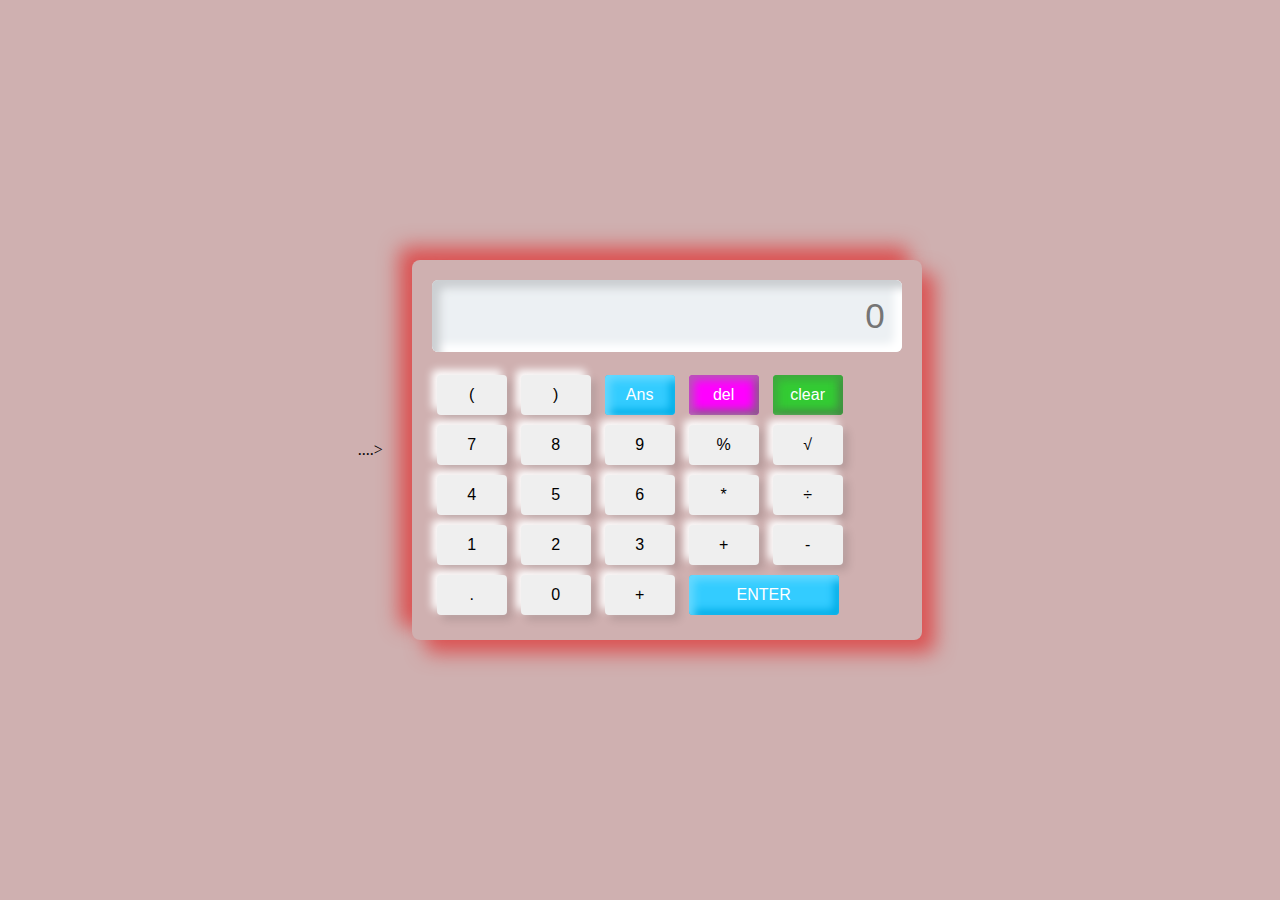
<file: Task1Calculator/index.html>
<!DOCTYPE html>
<html lang="en">

<head>
    <meta charset="UTF-8">
    <meta name="viewport" content="width=device-width, initial-scale=1.0">
    <title>Calculator</title>
    <link rel="stylesheet" type="text/css"
        <link rel="stylesheet" href="style.css">
        <! href="https://stackpath.bootstrapcdn.com/font-awesome/4.7.0/css/font-awesome.min.css">  ....>
</head>
<body>

    <div class="container">
        <div class="display">
            <input id="screen" type="text" placeholder="0">
        </div>

        <div class="btns">
            <div class="row">
              
                <button class="btn">(</button>
                <button class="btn">)</button>
               
                <button id="eval" onclick="screen.value=eval(screen.value)">Ans</button>
                <button id="del" onclick="backspc()">del</button>
                <button id="clr" onclick="screen.value=''">clear</button>
            </div>

            <div class="row">
              
               
                <button class="btn">7</button>
                <button class="btn">8</button>
                <button class="btn">9</button>
                <button class="btn">%</button>
                <button onclick="sqrt()">√</button>
            </div>

            <div class="row">
                <button class="btn">4</button>
                <button class="btn">5</button>
                <button class="btn">6</button>
                <button class="btn">*</button>
                <button class="btn">÷</button>
            </div>

            <div class="row">
               
                
                <button class="btn">1</button>
                <button class="btn">2</button>
                <button class="btn">3</button>
               
                <button class="btn">+</button>
                <button class="btn">-</button>
            </div>

            <div class="row">
                <button class="btn">.</button>
                <button class="btn">0</button>
                <button class="btn">+</button>
                <button id="eval1" onclick="screen.value=eval(screen.value)">ENTER</button>
                
            </div>
        </div>
    </div>

    <script src="./index.js"></script>

</body>

</html>
</file>
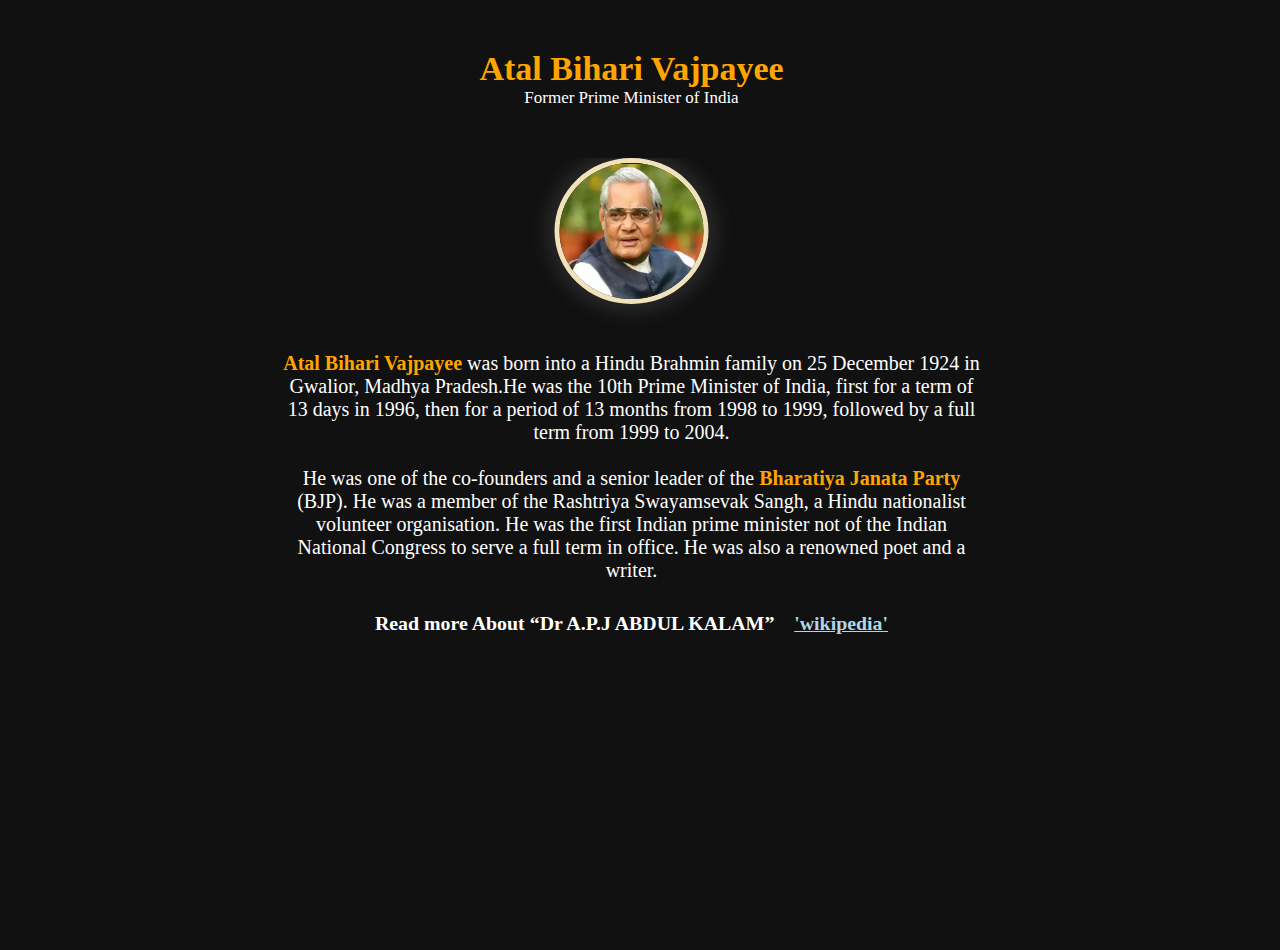
<file: Task2TributePage/index.html>
<!DOCTYPE html>
<html lang="en">

<head>
    <meta charset="UTF-8">
    <meta http-equiv="X-UA-Compatible" content="IE=edge">
    <meta name="viewport" content="width=device-width, initial-scale=1.0">
    <link rel="stylesheet" href="style.css">
    <title>Tribute Page</title>
</head>

<body>
    <center>
        <main id="main">
            <h1 id="title">Atal Bihari Vajpayee</h1>
            <p>Former Prime Minister of India</p>
            <div class="img-div">
                <figure>
                    <img src="./photoAtalBihari.png" alt="" id="image" width="170" height="170">
                    <figcaption id="img-caption"><b><p>Atal Bihari Vajpayee</b> was born into a Hindu Brahmin family 
                        on 25 December 1924 in Gwalior, Madhya Pradesh.He was the 10th Prime Minister of India, 
                        first for a term of 13 days in 1996, then for a period of 13 months from 1998 to 1999, followed
                        by a full term from 1999 to 2004.</p>
                        <br><p>He was one of the co-founders and a senior leader of the <b>Bharatiya Janata Party</b> (BJP). 
                           He was a member of the Rashtriya Swayamsevak Sangh, a Hindu nationalist volunteer 
                           organisation. He was the first Indian prime minister not of the Indian National Congress to 
                           serve a full term in office. 
                           He was also a renowned poet and a writer.</p> 
                    </figcaption>
                </figure>
            </div>
            <h3>
                 Read more About <q>Dr A.P.J ABDUL KALAM</q>&nbsp &nbsp
                <a id="tribute-link" href="https://en.wikipedia.org/wiki/Atal_Bihari_Vajpayee" target="_blank">
                        'wikipedia'</a>
            </h3>        
    </center>
</body>

</html>
</file>
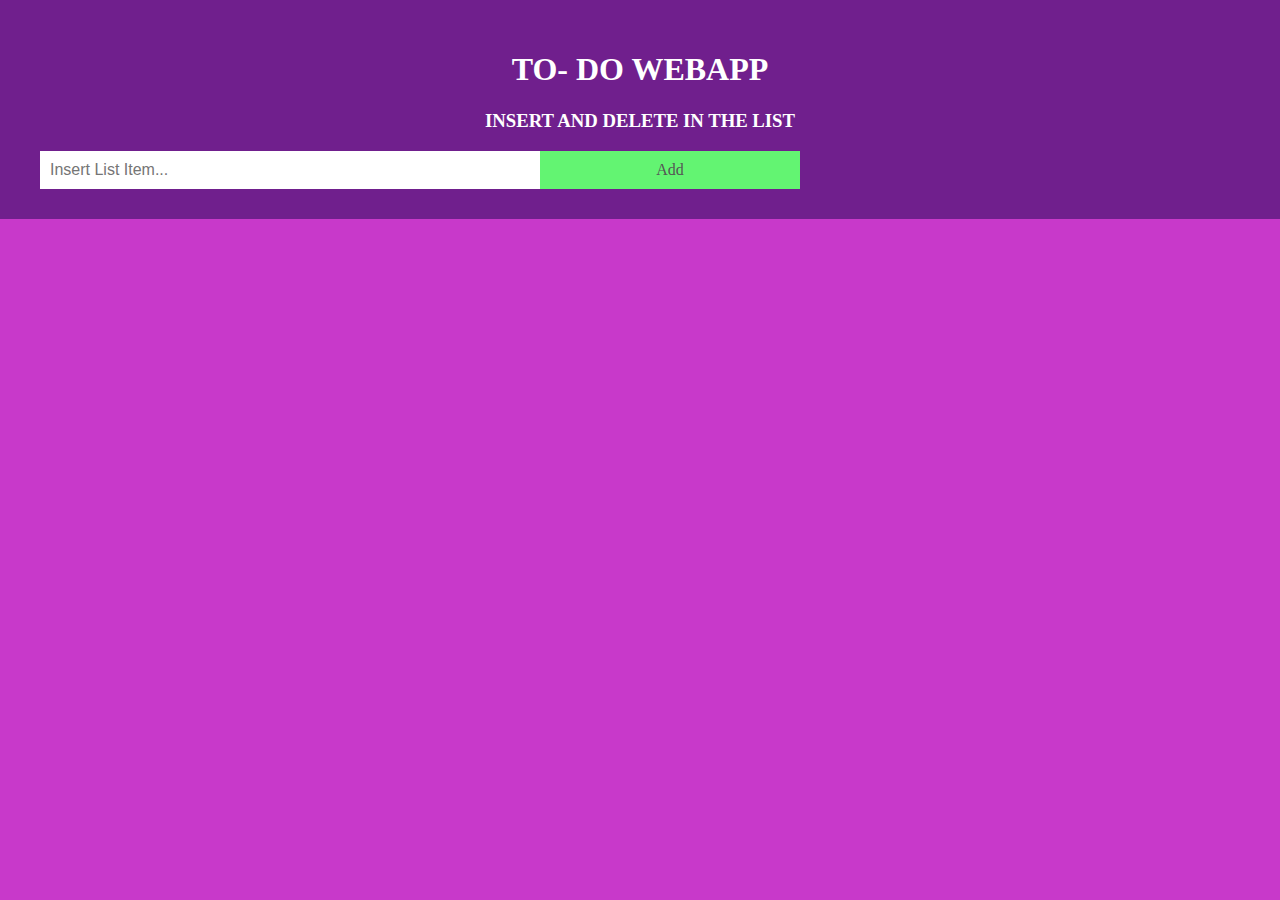
<file: Task3 TO-DO List/index.html>
<!DOCTYPE html>
<html lang="en">

<head>
    <meta name="viewport" content="width=device-width, initial-scale=1">
    <link rel="stylesheet" href="style.css">
    <script src="./index.js"></script>
</head>

<body>
  <from>
    <div id="myDIV" class="header">
       <h1>TO- DO WEBAPP</h1>
       <h3>INSERT AND DELETE IN THE LIST </h3>
        <input type="text" id="myInput" placeholder="Insert List Item...">
        <span onclick="newElement()" class="add">Add</span>
    </div>
  </from>

  <ul id="myUL">
  
  </ul>

</body>
</html>
</file>
<file: Task1Calculator/style.css>
body {
    padding: 0;
    margin: 0;
    display: flex;
    justify-content: center;
    align-items: center;
    min-height: 100vh;
    user-select: none;
    background: rgb(207, 176, 176);
}

.container {
    margin-left: 1.8em;
    padding: 20px;
    border-radius: 8px;
    box-shadow: 13px 13px 20px #db5353,
        -13px -13px 20px #db5353;
}

.content {
    width: 100%;
    margin-top: 1.7em;
    display: flex;
    justify-content: center;
    align-items: center;
    flex-direction: column;
}

.row button {
    width: 70px;
    height: 40px;
    font-size: 16px;
    border: none;
    outline: none;
    margin: 5px;
    border-radius: 4px;
    transition: .1s;
    box-shadow: 5px 5px 8px #00000020,
        -5px -5px 8px #ffff;
}

.row button:hover {
    box-shadow: inset 5px 5px 8px rgba(16, 16, 16, .1),
        inset -5px -5px 8px #fff;
    background: #fff;
}

.display #screen {
    margin-bottom: .5em;
    width: auto;
    height: 70px;
    font-size: 35px;
    outline: none;
    border: none;
    text-align: right;
    padding-right: .5em;
    background: #ecf0f3;
    border-radius: 6px;
    box-shadow: inset 8px 8px 8px #cbced1,
        inset -8px -8px 8px #ffffff;
}

#eval {
    background: #33ccff;
    color: #fff;
    box-shadow: inset 5px 5px 8px #66d9ff,
      inset -5px -5px 8px #00ace6;
}

#eval:hover {
    box-shadow: inset 5px 5px 8px #00ace6,
        inset -5px -5px 8px #00ace6;
}

#clr {
    background: #33cc33;
    color: #fff;
    box-shadow: inset 5px 5px 8px #3ea83e,
      inset -5px -5px 8px #438b43;
}

#clr:hover {
    box-shadow: inset 5px 5px 8px #33cc33,
    inset -5px -5px 8px #33cc33;
}

#del {
    background:  #FF00FF;
    color: #fff;
    box-shadow: inset 5px 5px 8px #b854b8,
      inset -5px -5px 8px #885c88;
}

#del:hover {
    box-shadow: inset 5px 5px 8px 	#FF00FF,
        inset -5px -5px 8px 	#FF00FF;
        box-shadow: inset 5px 5px 8px #00ace6,
        inset -5px -5px 8px #00ace6;
}

#eval1 {
    background: #33ccff;
    color: #fff;
    height: 40px;
    width: 150px;
    box-shadow: inset 5px 5px 8px #66d9ff,
        inset -5px -5px 8px #00ace6;
}

#eval1:hover {
    box-shadow: inset 5px 5px 8px #00ace6,
        inset -5px -5px 8px #00ace6;
}
</file>
<file: Task2TributePage/style.css>
*{
    margin: 0.001%;
    padding: 0;
    box-sizing: border-box;
    overflow: hidden;
}

body{
    font-size: 17px;
    background-color: #111;
    color: #fff;
}

#main{
    position: absolute;
    top: 50%;
    left: 50%;
    transform: translate(-50%, -50%);
    width: 100%;
    height: 100%;
    overflow-y: scroll;
    padding-right: 17px;
    box-sizing: content-box;
    margin-top: 50px;
}

div{
    margin-top: 50px;
}

a{
    color: lightblue;
    text-decoration:underline;
}

h3{
    margin: 10px;
}

#image{
    width: 12%;
    height: 12%;
    border: 5px solid rgb(240, 227, 188);
    border-radius: 50%;
    box-shadow: 0px 0px 15px 10px #272525;
}

figcaption{
    margin: 20px;
    font-size: 20px;
    width: 55%;
}

#title{
    color: orange;
}

b{
    color: orange;
}

#tribute-info{
    width: 50%;
}

@media screen and (max-width:600px){
    figcaption {
        width: 80%;
        font-size: 15px;
    }
    #tribute-info {
        width: 100%;
    }

    #main{
        margin-top: 0;
    }
}
</file>
<file: Task3 TO-DO List/style.css>
body {
    margin: 0;
    min-width: 250px;
    background-color: rgb(200, 57, 202);
  }
  
  ul li {
    cursor: pointer;
    position: relative;
    user-select:relative;
    padding: 12px 8px 12px 40px;
    list-style-type: none;
    transition: 0.2s;
    background: rgb(252, 248, 170);
    font-size: 18px;
    
  }
  
  ul li:hover {
    background: #ddd;
  }
  ul li.checked {
    background: #888;
    color: #fff;
    text-decoration: line-through;
  }
  
  
  ul li.checked::before {
    content: '';
    position: absolute;
    border-color: #fff;
    border-style: solid;
    border-width: 0 2px 2px 0;
    top: 10px;
    left: 16px;
    transform: rotate(45deg);
    height: 15px;
    width: 7px;
  }
  
  /* Style the close button */
  .close {
    position: absolute;
    right: 20px;
    top: 0;
    padding: 12px 16px 12px 16px;
  }
  
  .close:hover {
    background-color:red;
    color: navy;
  }
  
  .header {
    background-color: rgba(41, 10, 94, 0.556);
    padding: 30px 40px;
    color: white;
    text-align: center;
  }
  .header:after {
    content: "";
    display: table;
    clear: both;
  }
  form{
    margin-top: 50px;
      background: rgb(182, 125, 64);
      height:50px ;
      align-items: center;
      width: 60%;
      border-width: 60%;
      box-shadow: -3px 6px 44px rgb(34, 34, 34);
  }
  
  input {
    margin: 0;
    border: none;
    border-radius: 0;
    width: 40%;
    padding: 10px;
    float: left;
    font-size: 16px;
  }
  
  .add {
    padding: 10px;
    width: 20%;
    color: #555;
    transition: 0.3s;
    background: #63f472;
    float: left;
    text-align: center;
    font-size: 16px;
    cursor: pointer;
   
    
  }
  
  .add:hover {
    background-color:rgb(184, 180, 205);
  }
</file>
